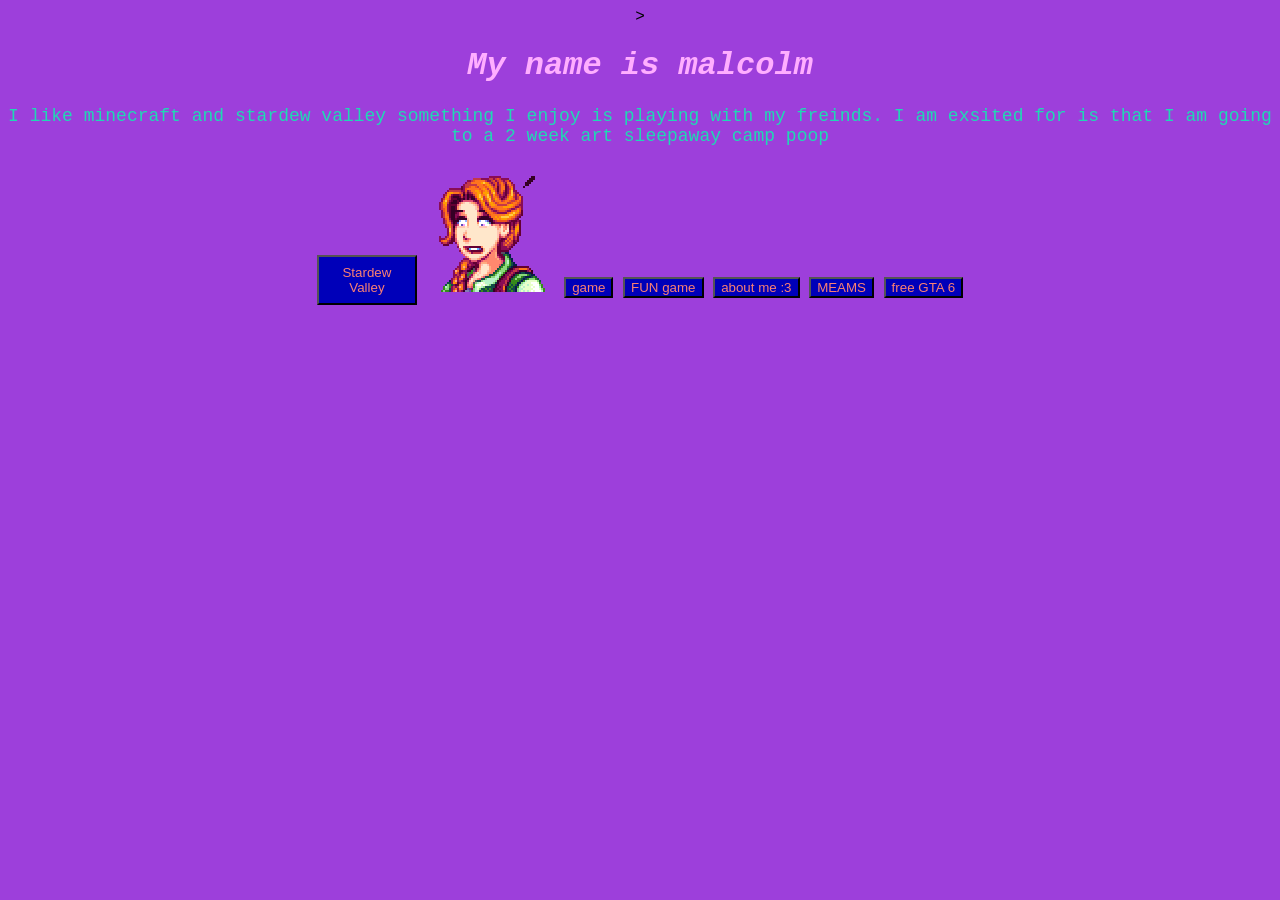
<file: INDEX.html>
<!DOCTYPE html>
<html>
    <head>
        <title>My 1st webpage*</title>
        <link href="style.css", rel="stylesheet">
    </head>>

    <body>
         <h1>
                    <strong> 
                        <i>
                            My name is malcolm 
                        </i>
                     </strong>
         </h1>
         <p> I like minecraft and stardew valley something I enjoy is playing with my freinds.
             I am exsited for is that I am going to a 2 week art sleepaway camp poop</p>
         <button class="navbutton">
            <a href="https://gn-math.dev/?id=789" >Stardew Valley</a>
        </button>
        <img src="Leah_Surprised.png">
        <button>
            <a href="game.html">game</a>
        </button>
        <button>
            <a href="game_fun.html">FUN game</a>
        </button>
        <button>
            <a href="about.html">about me :3</a>
        </button>
        <button>
            <a href="Funny.html">MEAMS</a>
        </button>
        <button onclick="alert('hack says HI :|')">
            <a href="">free GTA 6</a>
        </button>
    </body>
</html>
</file>
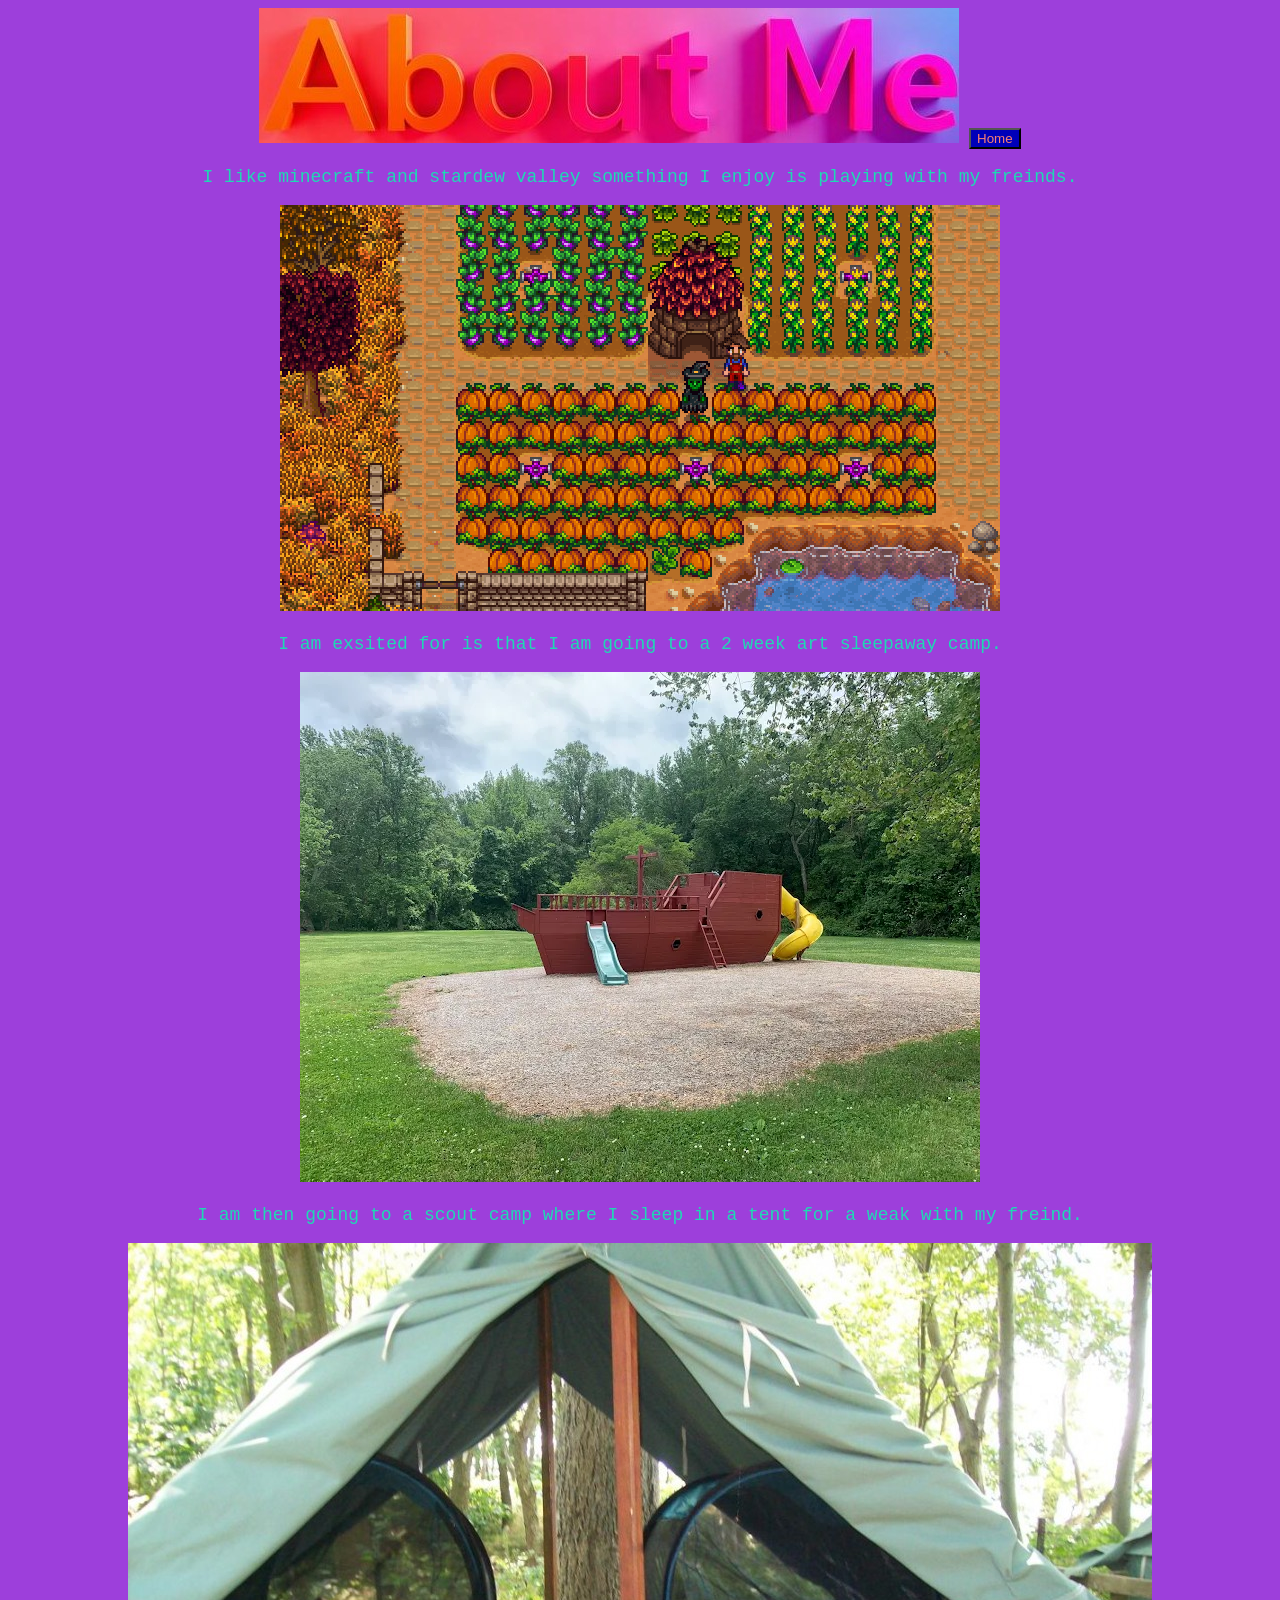
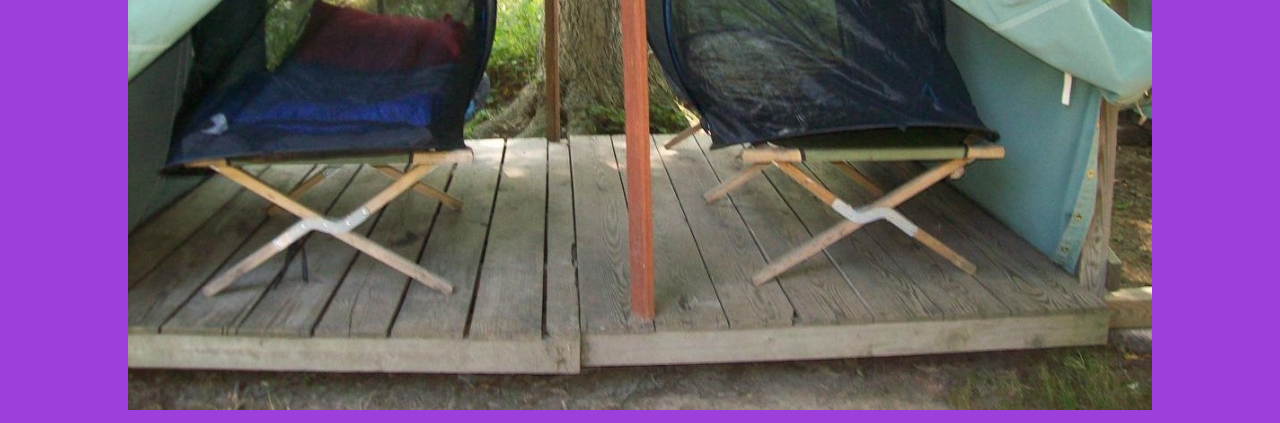
<file: about.html>
<!DOCTYPE html>
<html lang="en">
<head>
    <meta charset="UTF-8">
    <meta name="viewport" content="width=device-width, initial-scale=1.0">
    <link rel="stylesheet" href="style.css">
    <title>About Me</title>
</head>
    <body>
        <img src="output (1).jpg">
       <button>
            <a href="INDEX.html">Home</a>
        </button>
        <p>I like minecraft and stardew valley something I enjoy is playing with my freinds.</p>
        <img src="6767.gif"> <br>
        <p>I am exsited for is that I am going to a 2 week art sleepaway camp. </p>
        <img src="ship.webp"> <br>
        <p>I am then going to a scout camp where I sleep in a tent for a weak with my freind.</p>
        <img src="Scout.jpg"> <br>

    </body>
</html>
</file>
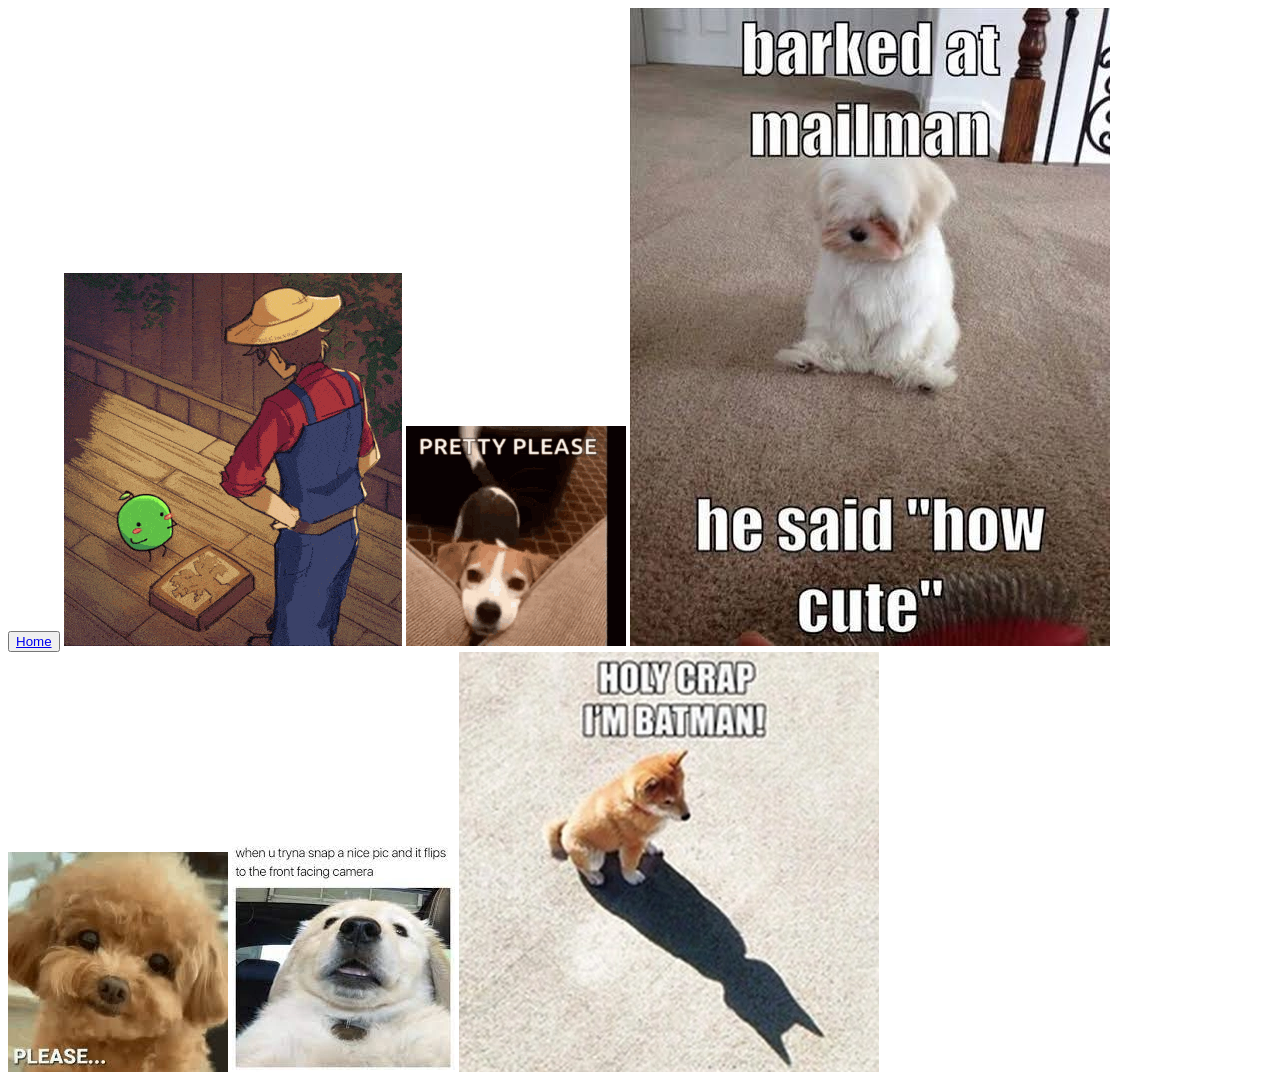
<file: Funny.html>
<!DOCTYPE html>
<html lang="en">
<head>
    <meta charset="UTF-8">
    <meta name="viewport" content="width=device-width, initial-scale=1.0">
    <title>Document</title>
    <link href="style.css", ref="stylesheet">
</head>
<body>
    <button>
        <a href="INDEX.html">Home</a>
    </button>
    <img src="stardew-valley-junimo.gif">
    <img src="pretty-please-prettyy-pleasee.gif">
    <img src="crosshair 1.jpg">
    <img src="images (3).jpg">
    <img src="funny-labrador-puppy-dog-meme.webp">
    <img src="funny-shiba-inu-dog-image.webp">
</body>
</html>
</file>
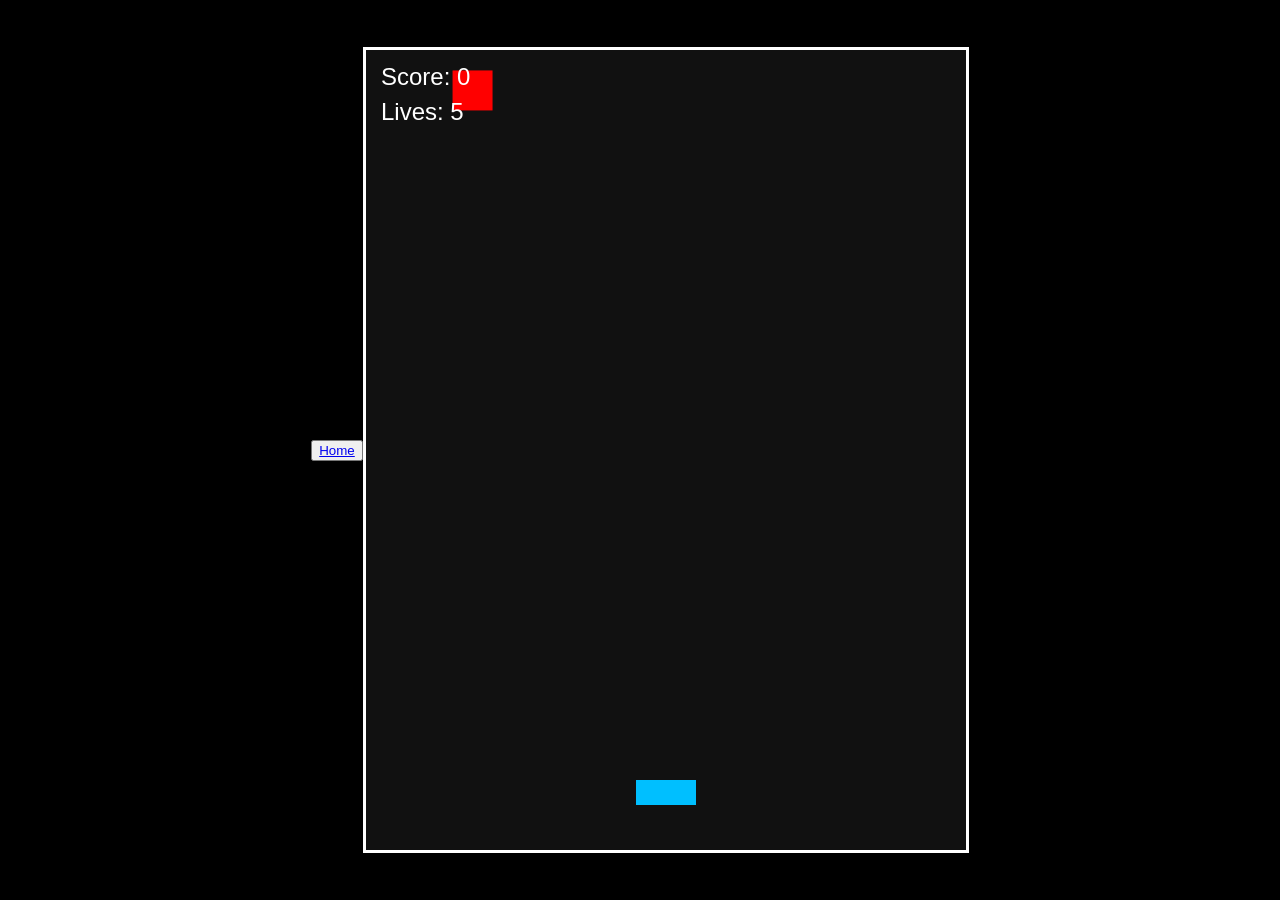
<file: game.html>
<!DOCTYPE html>
<html lang="en">
<head>
<meta charset="UTF-8">
<meta name="viewport" content="width=device-width,initial-scale=1.0">
<title>Space Shooter</title>
<link href="style.css", ref="stylesheet">
<style>
body{
    margin:0;
    background:#000;
    display:flex;
    justify-content:center;
    align-items:center;
    overflow:hidden;
    height:100vh;
    font-family:Arial;
}

canvas{
    background:#111;
    border:3px solid white;
}
</style>
</head>

<body>
    <button>
        <a href="INDEX.html">Home</a>
    </button>
<canvas id="game" width="600" height="800"></canvas>

<script>

const canvas=document.getElementById("game");
const ctx=canvas.getContext("2d");

let keys={};
let mouseDown=false;

let score=0;
let lives=5;

const player={
    x:270,
    y:730,
    w:60,
    h:25,
    speed:8
};

const bullets=[];
const enemies=[];

document.addEventListener("keydown",e=>{
    keys[e.key]=true;
});

document.addEventListener("keyup",e=>{
    keys[e.key]=false;
});

canvas.addEventListener("mousedown",e=>{
    if(e.button===0)
        mouseDown=true;
});

window.addEventListener("mouseup",()=>{
    mouseDown=false;
});

canvas.addEventListener("contextmenu",e=>e.preventDefault());

setInterval(()=>{

    if(mouseDown){

        bullets.push({
            x:player.x+player.w/2-2+(Math.random()*6-3),
            y:player.y,
            w:4,
            h:12
        });

    }

},40);

setInterval(()=>{

    enemies.push({

        x:Math.random()*560,
        y:-40,
        w:40,
        h:40,
        speed:2+Math.random()*3

    });

},700);

function hit(a,b){

    return(
        a.x<b.x+b.w &&
        a.x+a.w>b.x &&
        a.y<b.y+b.h &&
        a.y+a.h>b.y
    );

}

function update(){

    if(keys["ArrowLeft"]||keys["a"])
        player.x-=player.speed;

    if(keys["ArrowRight"]||keys["d"])
        player.x+=player.speed;

    if(player.x<0)player.x=0;

    if(player.x+player.w>canvas.width)
        player.x=canvas.width-player.w;

    bullets.forEach((b,i)=>{

        b.y-=15;

        if(b.y<0)
            bullets.splice(i,1);

    });

    enemies.forEach((e,ei)=>{

        e.y+=e.speed;

        if(hit(player,e)){

            enemies.splice(ei,1);
            lives--;

        }

        bullets.forEach((b,bi)=>{

            if(hit(b,e)){

                bullets.splice(bi,1);
                enemies.splice(ei,1);
                score++;

            }

        });

        if(e.y>canvas.height){

            enemies.splice(ei,1);
            lives--;

        }

    });

}

function draw(){

    ctx.fillStyle="#111";
    ctx.fillRect(0,0,600,800);

    // Player
    ctx.fillStyle="deepskyblue";
    ctx.fillRect(player.x,player.y,player.w,player.h);

    // Bullets
    ctx.fillStyle="lime";

    bullets.forEach(b=>{

        ctx.fillRect(b.x,b.y,b.w,b.h);

    });

    // Enemies
    ctx.fillStyle="red";

    enemies.forEach(e=>{

        ctx.fillRect(e.x,e.y,e.w,e.h);

    });

    ctx.fillStyle="white";
    ctx.font="24px Arial";
    ctx.fillText("Score: "+score,15,35);

    ctx.fillText("Lives: "+lives,15,70);

    if(lives<=0){

        ctx.fillStyle="white";
        ctx.font="60px Arial";
        ctx.fillText("GAME OVER",120,350);

        ctx.font="30px Arial";
        ctx.fillText("Refresh to Restart",170,410);

        return;

    }

}

function gameLoop(){

    if(lives>0)
        update();

    draw();

    requestAnimationFrame(gameLoop);

}

gameLoop();

</script>

</body>
</html>
</file>
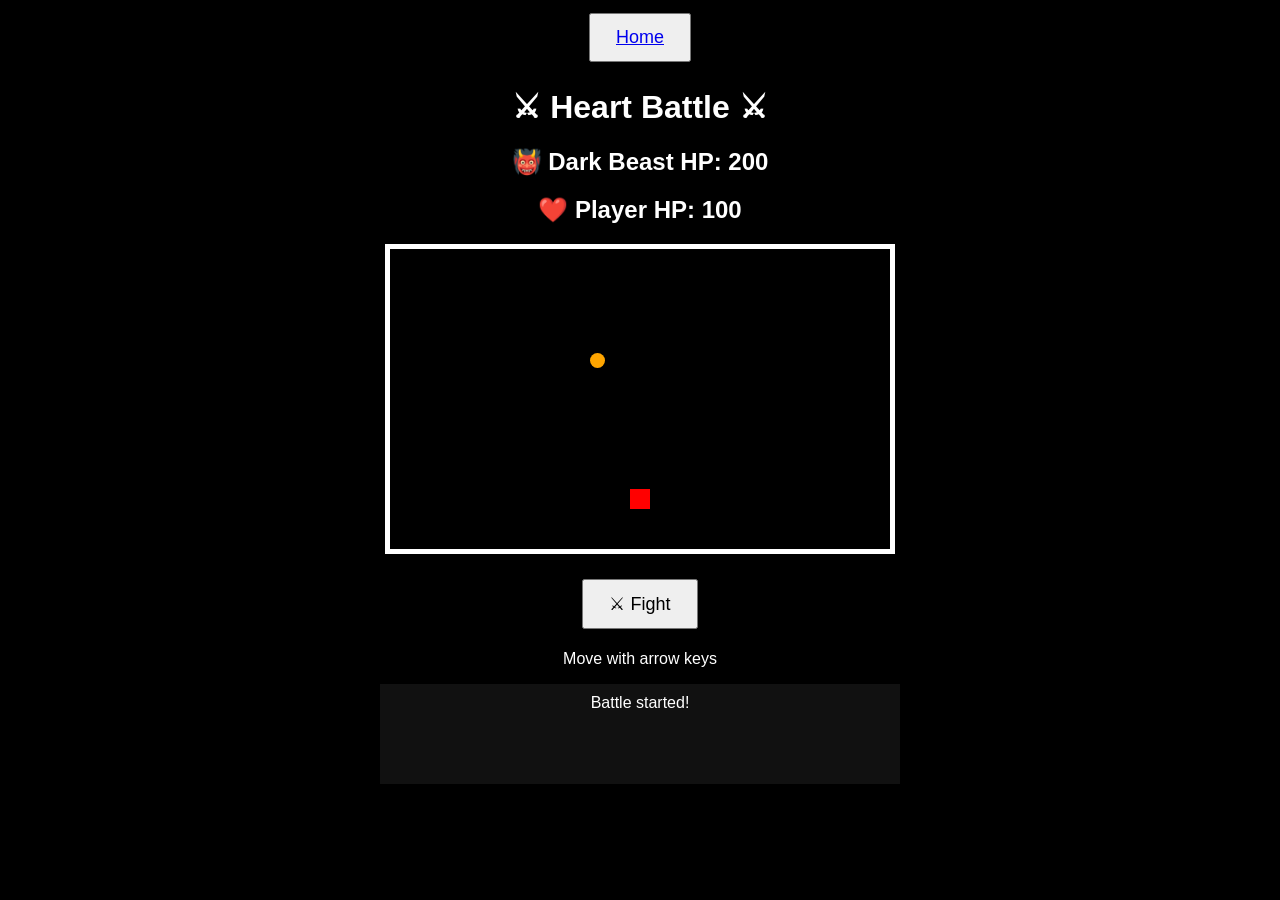
<file: game_fun.html>
<!DOCTYPE html>
<html>
<head>
<title>Heart Battle RPG</title>
<link href="style.css", ref="stylesheet">
<style>
body{
    background:black;
    color:white;
    font-family:Arial;
    text-align:center;
}

#arena{
    width:500px;
    height:300px;
    border:5px solid white;
    margin:20px auto;
    position:relative;
    overflow:hidden;
}

#heart{
    width:20px;
    height:20px;
    background:red;
    position:absolute;
    left:240px;
    top:240px;
}

.bullet{
    width:15px;
    height:15px;
    background:orange;
    position:absolute;
    border-radius:50%;
}

button{
    padding:12px 25px;
    margin:5px;
    font-size:18px;
}

#text{
    background:#111;
    width:500px;
    margin:auto;
    min-height:80px;
    padding:10px;
}
</style>

</head>

<body>
    <button>
        <a href="INDEX.html">Home</a>
    </button>
<h1>⚔ Heart Battle ⚔</h1>

<h2>👹 Dark Beast HP: <span id="boss">200</span></h2>

<h2>❤️ Player HP: <span id="hp">100</span></h2>


<div id="arena">
<div id="heart"></div>
</div>


<button onclick="attack()">⚔ Fight</button>

<p>
Move with arrow keys
</p>

<div id="text">
Battle started!
</div>


<script>

let heart=document.getElementById("heart");
let arena=document.getElementById("arena");

let x=240;
let y=240;

let hp=100;
let bossHP=200;

let bullets=[];

let keys={};


document.addEventListener("keydown",e=>{
keys[e.key]=true;
});

document.addEventListener("keyup",e=>{
keys[e.key]=false;
});


function move(){

if(keys["ArrowLeft"]) x-=5;
if(keys["ArrowRight"]) x+=5;
if(keys["ArrowUp"]) y-=5;
if(keys["ArrowDown"]) y+=5;


x=Math.max(0,Math.min(480,x));
y=Math.max(0,Math.min(280,y));


heart.style.left=x+"px";
heart.style.top=y+"px";


checkHit();

requestAnimationFrame(move);

}


function shoot(){

let b=document.createElement("div");

b.className="bullet";

b.style.left=Math.random()*480+"px";
b.style.top="0px";

arena.appendChild(b);

bullets.push({
el:b,
x:parseInt(b.style.left),
y:0
});

}


setInterval(()=>{

shoot();

},700);



function updateBullets(){

for(let i=bullets.length-1;i>=0;i--){

let b=bullets[i];

b.y+=4;

b.el.style.top=b.y+"px";


if(b.y>300){

b.el.remove();

bullets.splice(i,1);

}

}

}


function checkHit(){

for(let b of bullets){

if(
x < b.x+15 &&
x+20 > b.x &&
y < b.y+15 &&
y+20 > b.y
){

hp-=10;

document.getElementById("hp").innerHTML=hp;

b.el.remove();

bullets.splice(bullets.indexOf(b),1);

document.getElementById("text").innerHTML=
"💥 You got hit!";

if(hp<=0){

alert("You lost!");

location.reload();

}

}

}

}


function attack(){

let damage=25;

bossHP-=damage;

document.getElementById("boss").innerHTML=bossHP;

document.getElementById("text").innerHTML=
"⚔ You attacked for "+damage+" damage!";


if(bossHP<=0){

alert("🏆 Boss defeated!");

location.reload();

}

}



function gameLoop(){

updateBullets();

requestAnimationFrame(gameLoop);

}


move();
gameLoop();

</script>

</body>
</html>
</file>
<file: style.css>
body {
    background-color:rgb(157, 63, 219);
    font-family: "Courier New";
    align-items: center;
    align-content: center;
    justify-content: center;
    text-align: center;
}
h1 {
    color: rgb(255, 174, 255);
}
p {
    color: #00ffaacc;
    font-size: large;
}
a {
    text-decoration: none;
    color: salmon;
}
.navbutton {
    width: 100px;
    height: 50px;

}
button {
    background-color: rgb(0, 0, 185);
    color: salmon;
    size: 10;
}
</file>
